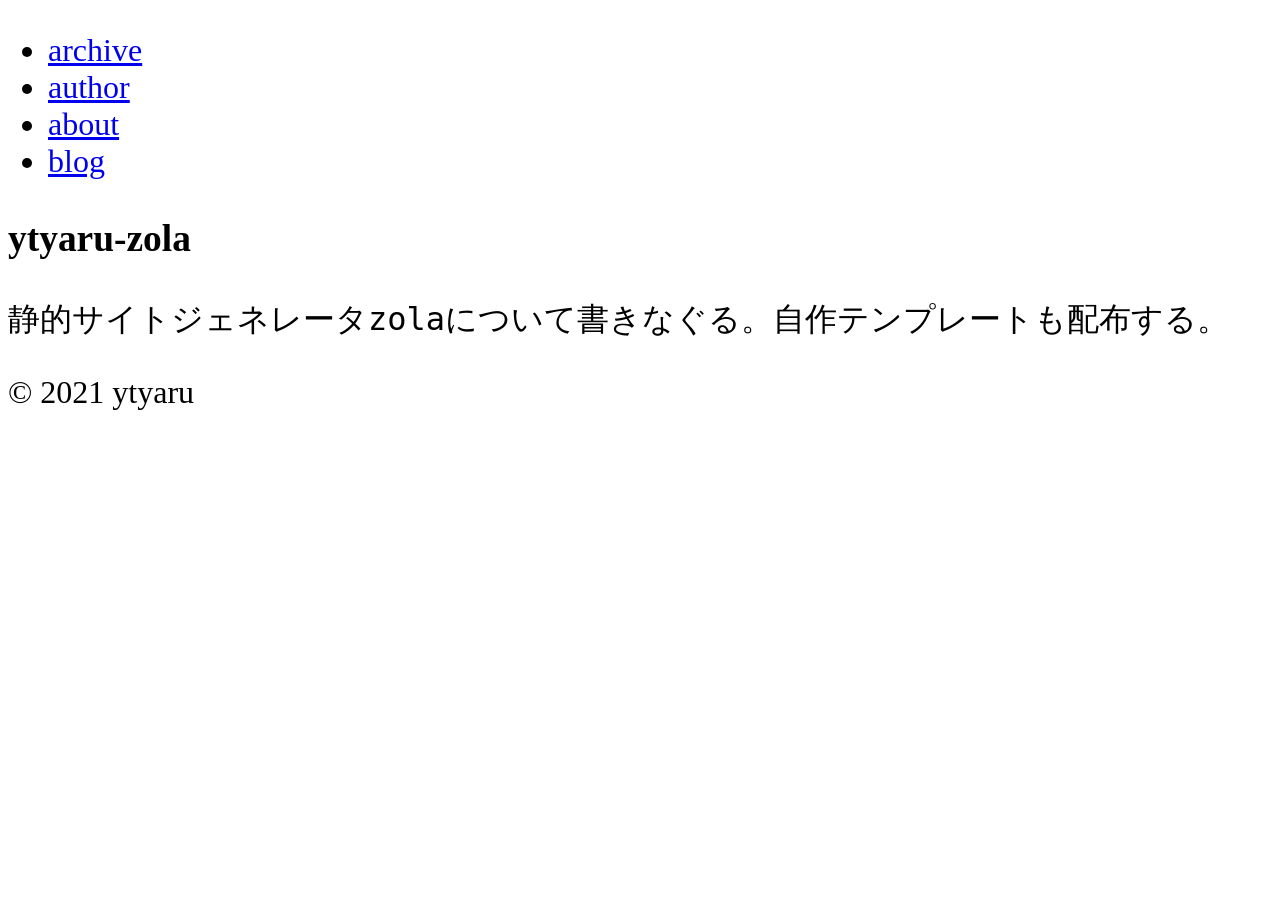
<file: src/ytyaru-zola/public/index.html>
<!DOCTYPE html>
<html>
<head>
<meta charset="utf-8">
<title>ytyaru-zola</title>
<meta name="description" content="静的サイトジェネレータ&lt;code&gt;zola&lt;&#x2F;code&gt;について書きなぐる。自作テンプレートも配布する。">
<meta name="author" content="ytyaru">
<meta name="viewport" content="width=device-width, initial-scale=1">
<link rel="stylesheet" href="css/mobile.css" type="text/css" media="screen and (max-width: 899px)">
<link rel="stylesheet" href="css/pc.css" type="text/css" media="screen and (min-width: 900px)">
<link rel="shortcut icon" href="">
</head>
<body>


<header><nav><ul>
<li><a href="archive">archive</a></li>
<li><a href="author">author</a></li>
<li><a href="about">about</a></li>
<li><a href="blog">blog</a></li>
</ul><nav></header>
<main><article><section><h1>ytyaru-zola</h1><p>静的サイトジェネレータ<code>zola</code>について書きなぐる。自作テンプレートも配布する。</p></section></article></main>
<aside><!-- ad --></aside>
<footer>© 2021 ytyaru</footer>
</body>
</html>
</file>
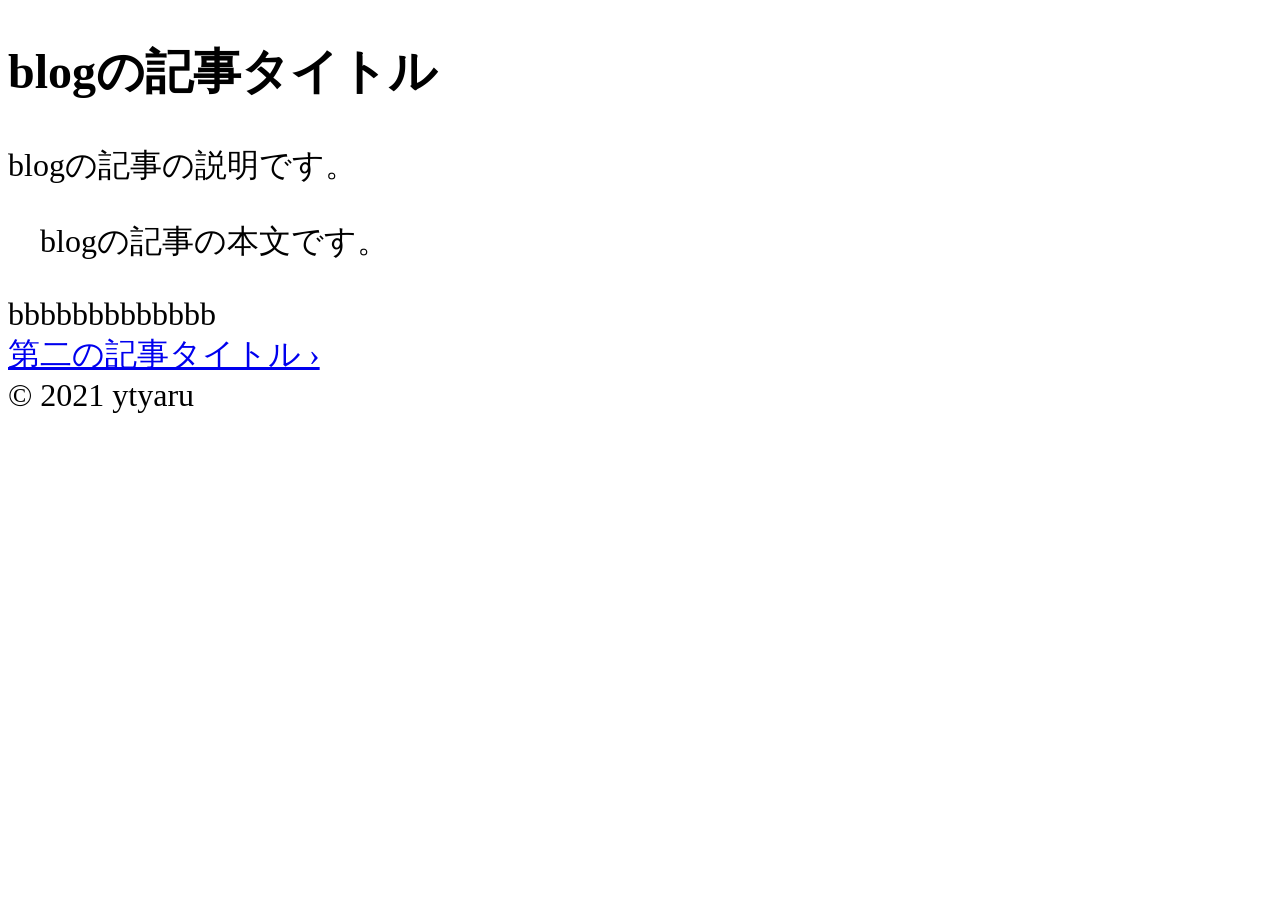
<file: src/ytyaru-zola/public/blog/20210729100000/index.html>
<!DOCTYPE html>
<html>
<head>
<meta charset="utf-8">
<title>blogの記事タイトル | ytyaru-zola</title>
<meta name="description" content="blogの記事の説明です。">
<meta name="author" content="ytyaru">
<meta name="viewport" content="width=device-width, initial-scale=1">
<link rel="stylesheet" href="../../css/mobile.css" type="text/css" media="screen and (max-width: 899px)">
<link rel="stylesheet" href="../../css/pc.css" type="text/css" media="screen and (min-width: 900px)">
<link rel="shortcut icon" href="">
</head>
<body>

<main><article><h1>blogの記事タイトル</h1><p>blogの記事の説明です。</p><p>　blogの記事の本文です。</p>
</article>bbbbbbbbbbbbb</main>
<aside>
<nav class="pagination">


<a class="next" href="https:&#x2F;&#x2F;example.com&#x2F;blog&#x2F;20210730100000&#x2F;">第二の記事タイトル ›</a>
</nav></aside>
<aside><!-- ad --></aside>
<footer>© 2021 ytyaru</footer>
</body>
</html>
</file>
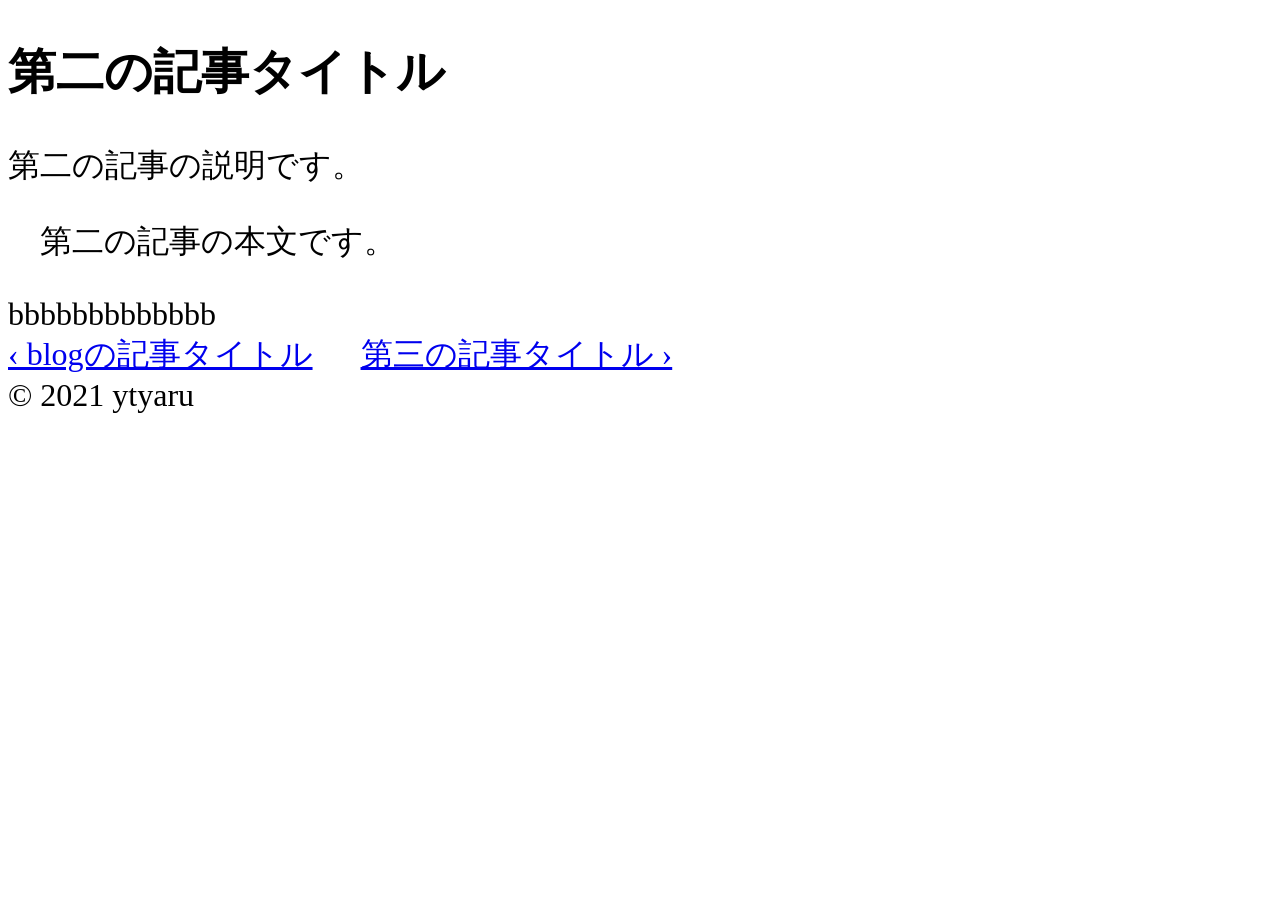
<file: src/ytyaru-zola/public/blog/20210730100000/index.html>
<!DOCTYPE html>
<html>
<head>
<meta charset="utf-8">
<title>第二の記事タイトル | ytyaru-zola</title>
<meta name="description" content="第二の記事の説明です。">
<meta name="author" content="ytyaru">
<meta name="viewport" content="width=device-width, initial-scale=1">
<link rel="stylesheet" href="../../css/mobile.css" type="text/css" media="screen and (max-width: 899px)">
<link rel="stylesheet" href="../../css/pc.css" type="text/css" media="screen and (min-width: 900px)">
<link rel="shortcut icon" href="">
</head>
<body>

<main><article><h1>第二の記事タイトル</h1><p>第二の記事の説明です。</p><p>　第二の記事の本文です。</p>
</article>bbbbbbbbbbbbb</main>
<aside>
<nav class="pagination">
<a class="previous" href="https:&#x2F;&#x2F;example.com&#x2F;blog&#x2F;20210729100000&#x2F;">‹ blogの記事タイトル</a>
　
<a class="next" href="https:&#x2F;&#x2F;example.com&#x2F;blog&#x2F;20210731100000&#x2F;">第三の記事タイトル ›</a>
</nav></aside>
<aside><!-- ad --></aside>
<footer>© 2021 ytyaru</footer>
</body>
</html>
</file>
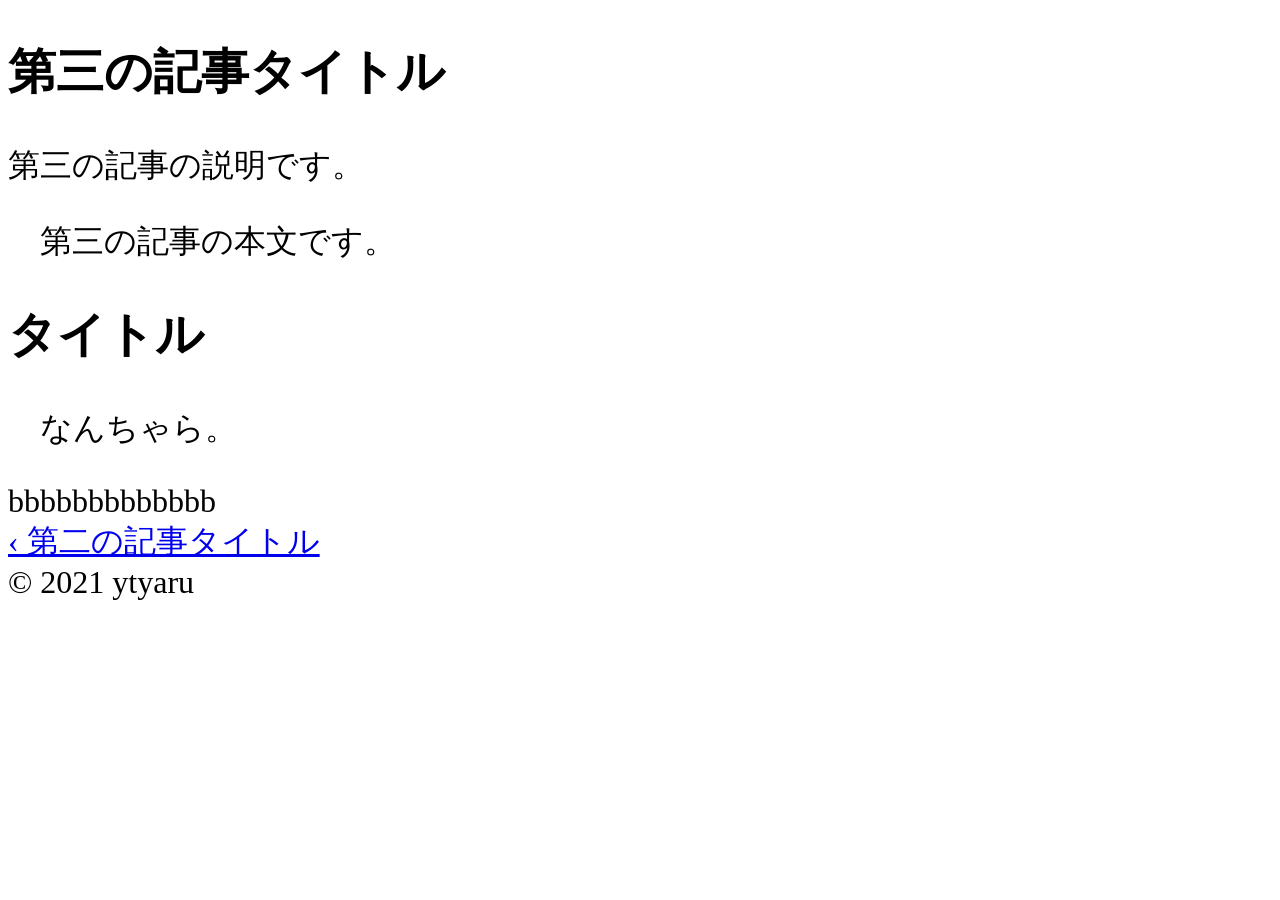
<file: src/ytyaru-zola/public/blog/20210731100000/index.html>
<!DOCTYPE html>
<html>
<head>
<meta charset="utf-8">
<title>第三の記事タイトル | ytyaru-zola</title>
<meta name="description" content="第三の記事の説明です。">
<meta name="author" content="ytyaru">
<meta name="viewport" content="width=device-width, initial-scale=1">
<link rel="stylesheet" href="../../css/mobile.css" type="text/css" media="screen and (max-width: 899px)">
<link rel="stylesheet" href="../../css/pc.css" type="text/css" media="screen and (min-width: 900px)">
<link rel="shortcut icon" href="">
</head>
<body>

<main><article><h1>第三の記事タイトル</h1><p>第三の記事の説明です。</p><p>　第三の記事の本文です。</p>
<h1 id="taitoru">タイトル</h1>
<p>　なんちゃら。</p>
</article>bbbbbbbbbbbbb</main>
<aside>
<nav class="pagination">
<a class="previous" href="https:&#x2F;&#x2F;example.com&#x2F;blog&#x2F;20210730100000&#x2F;">‹ 第二の記事タイトル</a>


</nav></aside>
<aside><!-- ad --></aside>
<footer>© 2021 ytyaru</footer>
</body>
</html>
</file>
<file: src/ytyaru-zola/public/css/mobile.css>
@charset "utf-8";
html,body {
    font-size: 5vw;
}
p,li,th,td,pre,code,kbd,summary  {
    font-size: 1rem;
}
</file>
<file: src/ytyaru-zola/public/css/pc.css>
@charset "utf-8";
html,body {
    font-size: 2.5vw;
}
p,li,th,td,pre,code,kbd,summary {
    font-size: 1rem;
}
</file>
